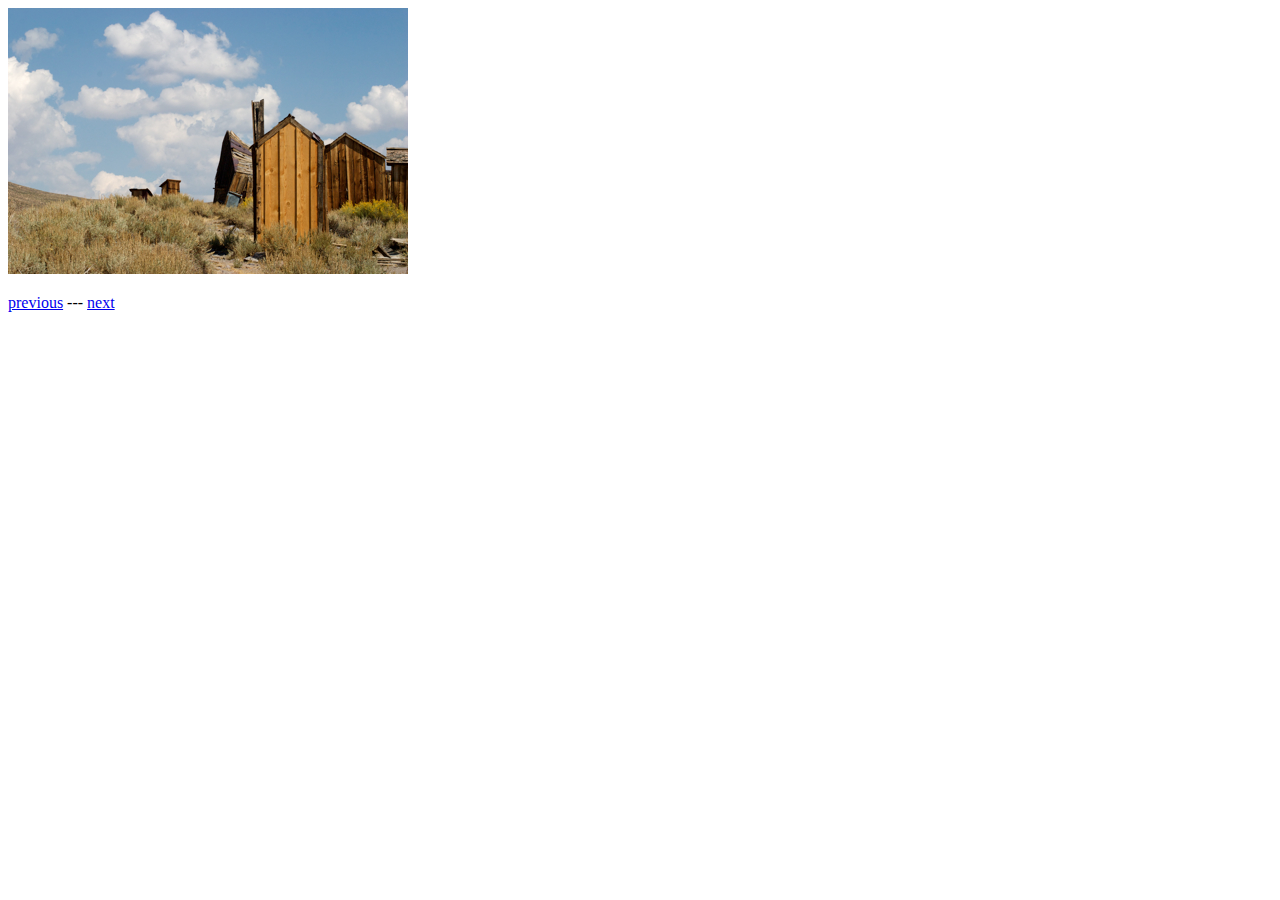
<file: slide/index.html>
<!doctype html>
<html>

<head>
    <meta charset="UTF-8">
    <title>Basic JavaScript Slideshow</title>
    <script src="script.js" defer></script>
</head>

<body>
    <div>
        <img src="image1.jpg" alt="slideshow image" id="myimage">
    </div>

    <p><a href="#" id="previous">previous</a> --- <a href="#" id="next">next</a></p>


</body>

</html>
</file>
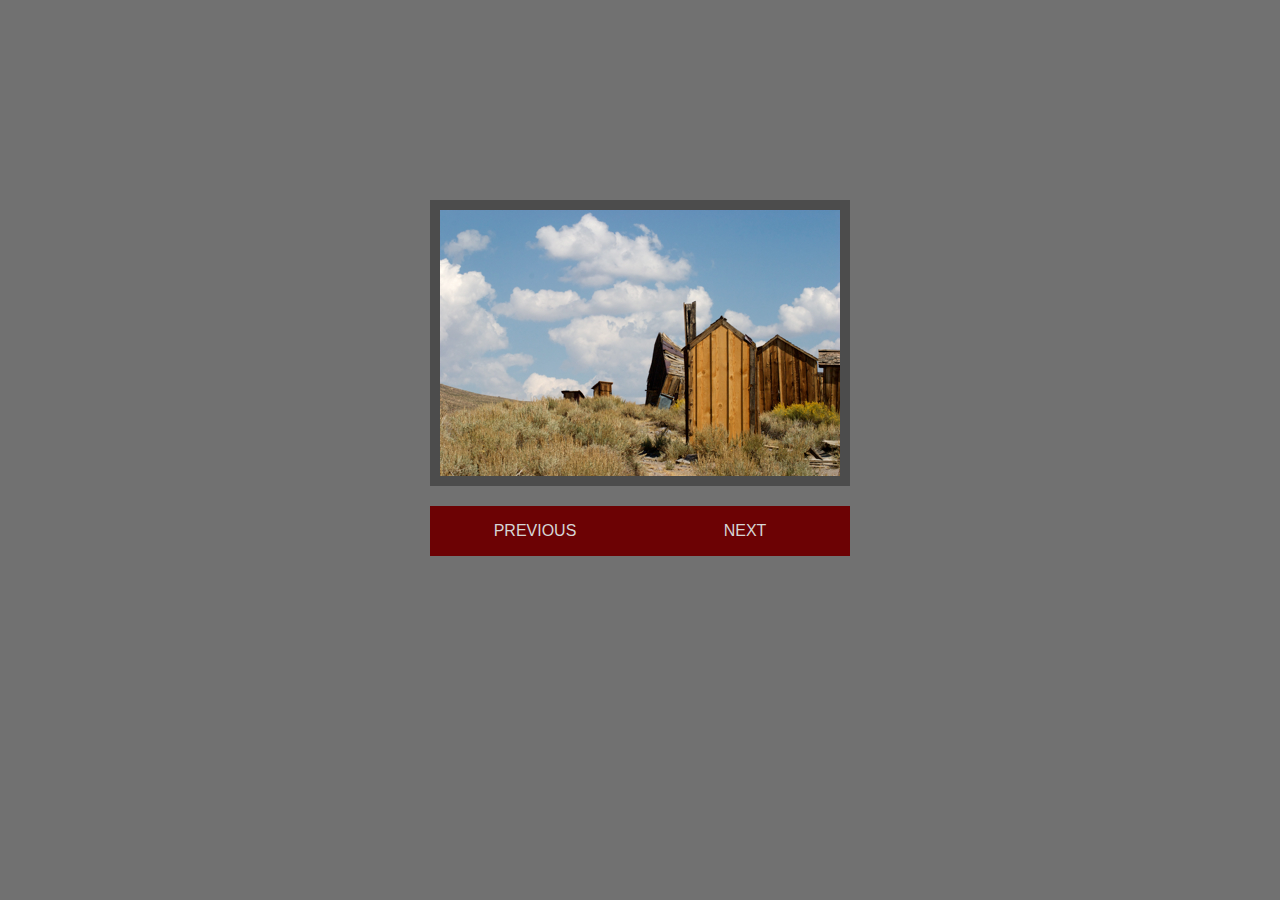
<file: slide2/index.html>
<!doctype html>
<html>

<head>
    <meta charset="UTF-8">

    <title>Slide Show with Cross Fade</title>

    <link href="styles.css" rel="stylesheet">
    <script src="script.js" defer></script>

</head>

<body>

    <div id="content">
        <img src="slides/image1.jpg" alt="slideshow image" id="myimage">
    </div>

    <p id="links"><a href="#" id="previous">previous</a><a href="#" id="next">next</a></p>

</body>

</html>
</file>
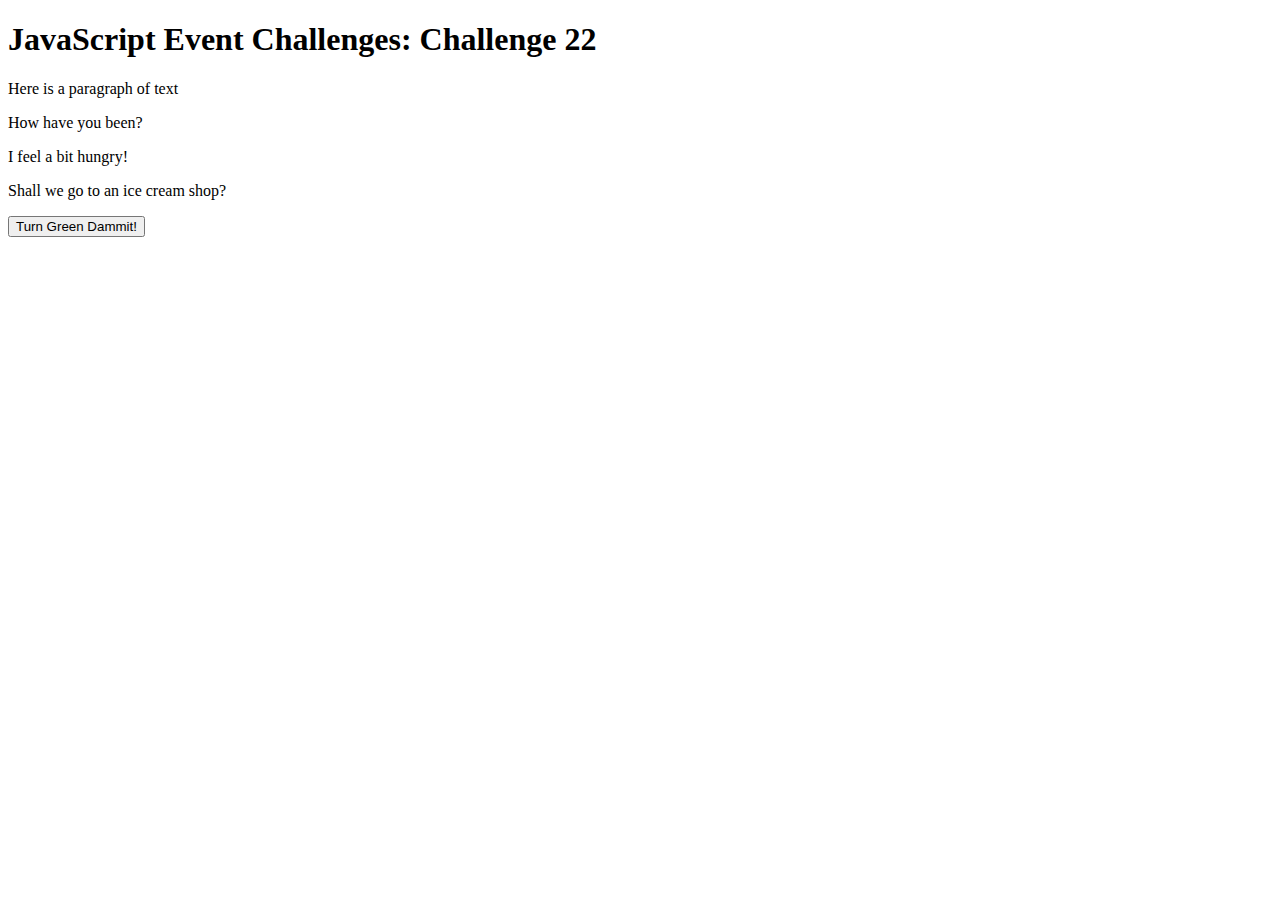
<file: challenges/22_30/index.html>
<!DOCTYPE html>
<html lang="en">

<head>
    <meta charset="UTF-8">
    <meta http-equiv="X-UA-Compatible" content="IE=edge">
    <meta name="viewport" content="width=device-width, initial-scale=1.0">
    <title>Document</title>
</head>

<body>
    <h1>JavaScript Event Challenges: Challenge 22</h1>
    <p>Here is a paragraph of text</p>
    <p>How have you been?</p>
    <p>I feel a bit hungry!</p>
    <p>Shall we go to an ice cream shop?</p>
    <button>Turn Green Dammit!</button>

</body>
<script>
    //22
    // var para = document.querySelector('p');
    // var btn = document.querySelector('button');
    // btn.addEventListener("click", function() {
    //      para.style.color = 'blue';
    // })
    // btn.onclick = function() {
    //         para.style.color = "green";
    //     } // this is easier
    //23
    // var paraAll = document.querySelectorAll('p');
    // var btn = document.querySelector('button');
    // btn.addEventListener('click', function() {
    //     for (var i = 0; i < paraAll.length; i++) {
    //         paraAll[i].style.color = "blue";
    //     }
    // });
    //24
</script>

</html>
</file>
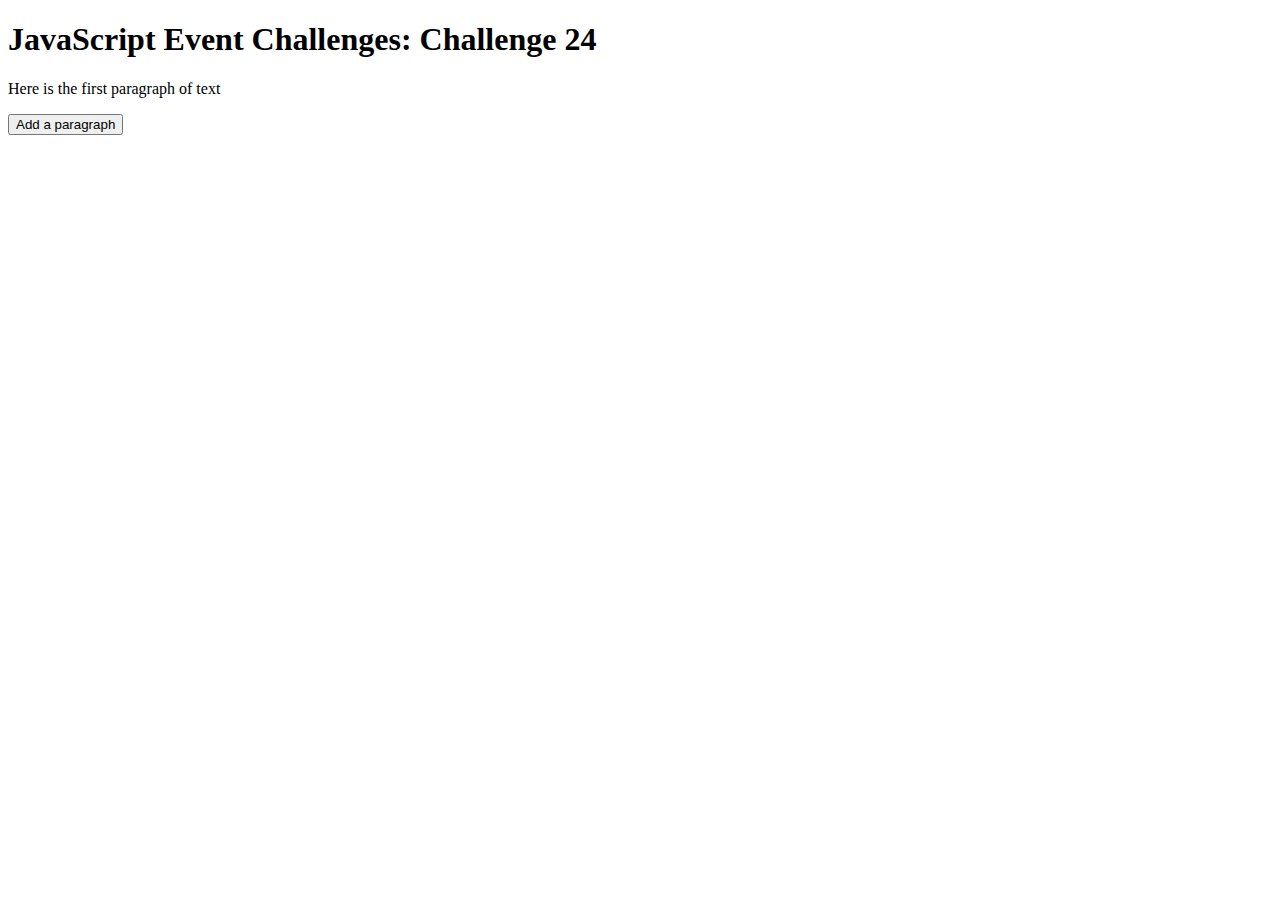
<file: challenges/22_30/24_index.html>
<!DOCTYPE html>
<html lang="en">

<head>
    <meta charset="UTF-8">
    <meta http-equiv="X-UA-Compatible" content="IE=edge">
    <meta name="viewport" content="width=device-width, initial-scale=1.0">
    <title>Document</title>
</head>

<body>
    <h1>JavaScript Event Challenges: Challenge 24</h1>
    <div>
        <p>Here is the first paragraph of text</p>
    </div>
    <button>Add a paragraph</button>

</body>
<script>
    //24
    var divTag = document.querySelector('div');
    var btn = document.querySelector('button');
    btn.addEventListener('click', function() {
        var newPara = document.createElement('p');
        var newParaText = document.createTextNode('A new paragraph!');
        newPara.appendChild(newParaText);
        divTag.appendChild(newPara);
    });
</script>

</html>
</file>
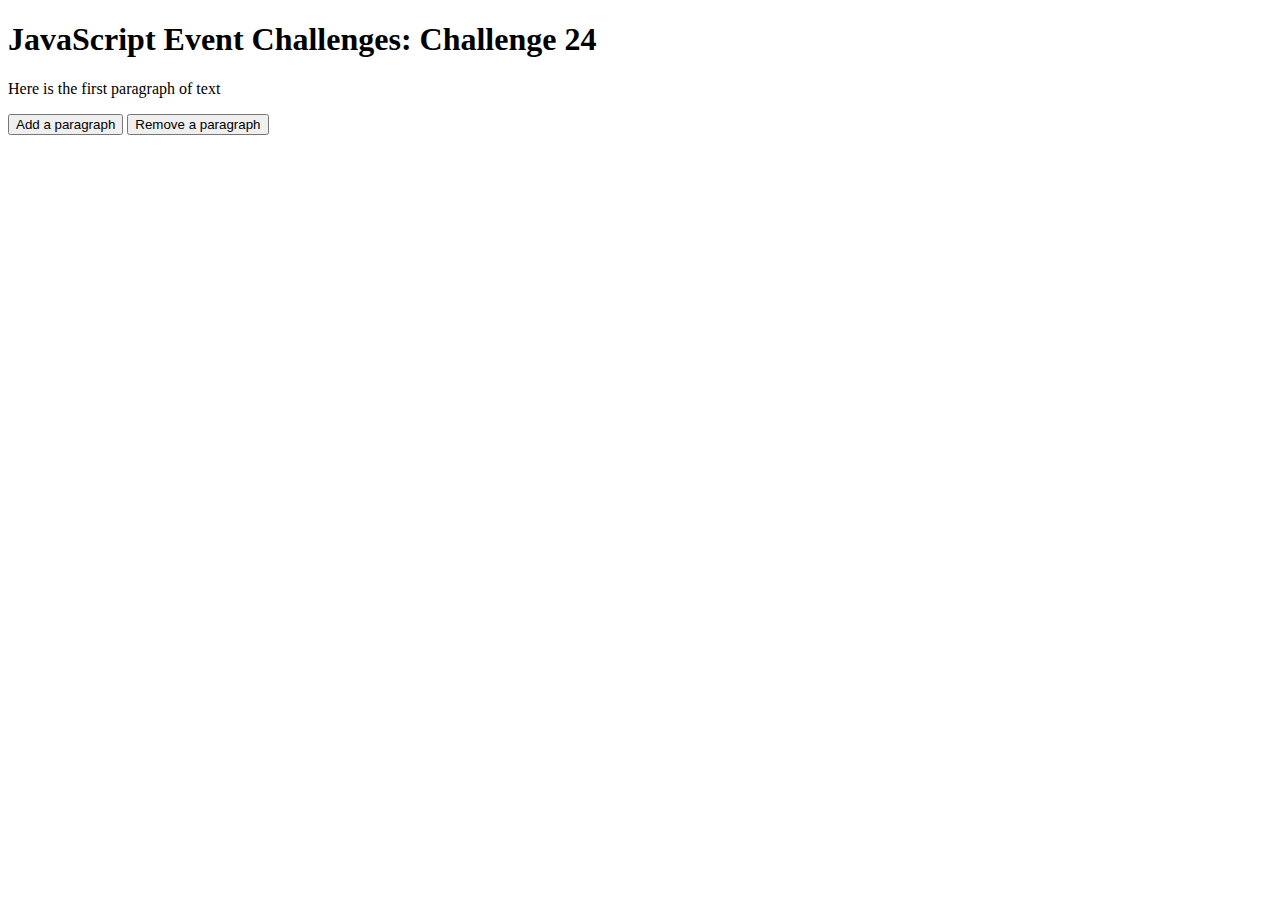
<file: challenges/22_30/25_index.html>
<!DOCTYPE html>
<html lang="en">

<head>
    <meta charset="UTF-8">
    <meta http-equiv="X-UA-Compatible" content="IE=edge">
    <meta name="viewport" content="width=device-width, initial-scale=1.0">
    <title>Document</title>
</head>

<body>
    <h1>JavaScript Event Challenges: Challenge 24</h1>
    <div>
        <p>Here is the first paragraph of text</p>
    </div>
    <button>Add a paragraph</button>
    <button>Remove a paragraph</button>
</body>
<script>
    var divTag = document.querySelector('div');
    var addBtn = document.querySelector('button');
    addBtn.addEventListener('click', function() {
        var newPara = document.createElement('p');
        var newParaText = document.createTextNode('A new paragraph!');
        newPara.appendChild(newParaText);
        divTag.appendChild(newPara);
    });
</script>

</html>
</file>
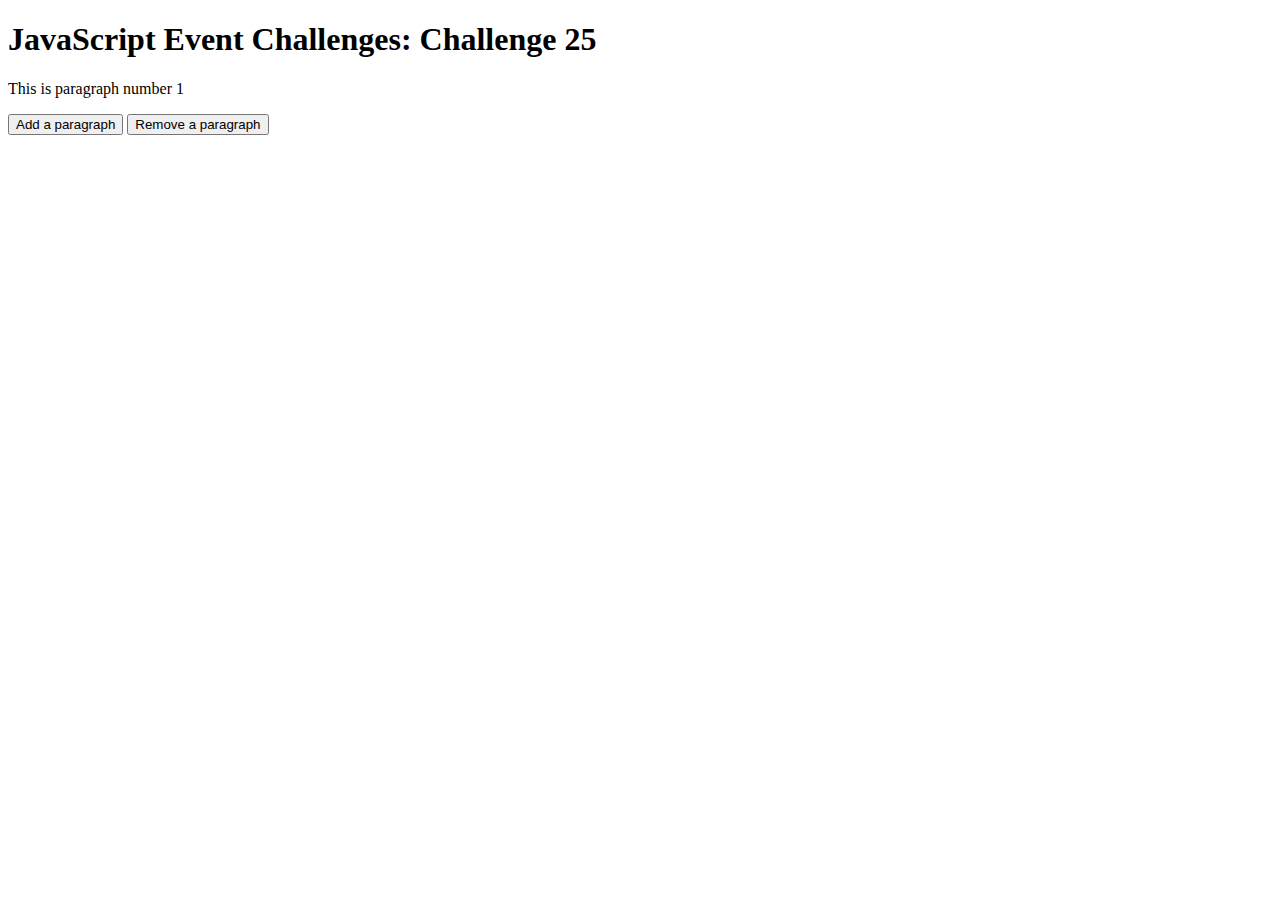
<file: challenges/22_30/26_index.html>
<!DOCTYPE html>
<html lang="en">

<head>
    <meta charset="UTF-8">
    <meta http-equiv="X-UA-Compatible" content="IE=edge">
    <meta name="viewport" content="width=device-width, initial-scale=1.0">
    <title>Document</title>
</head>

<body>
    <h1>JavaScript Event Challenges: Challenge 25</h1>
    <div>
        <p>This is paragraph number 1</p>
    </div>
    <button>Add a paragraph</button>
    <button>Remove a paragraph</button>
</body>
<script>
    var divTag = document.querySelector('div');
    var addBtn = document.querySelectorAll('button')[0];
    var remBtn = document.querySelectorAll('button')[1];
    var numOfPs = 1;
    addBtn.addEventListener('click', function() {
        numOfPs++;
        var textPara = document.createElement('p');
        var newParaText = document.createTextNode(`This is paragraph number ${numOfPs}`);
        textPara.appendChild(newParaText);
        divTag.appendChild(textPara);
    });
    remBtn.addEventListener('click', function() {
        var allPs = document.querySelectorAll('p');
        divTag.removeChild(divTag.children[allPs.length - 1]);
    })
</script>

</html>
</file>
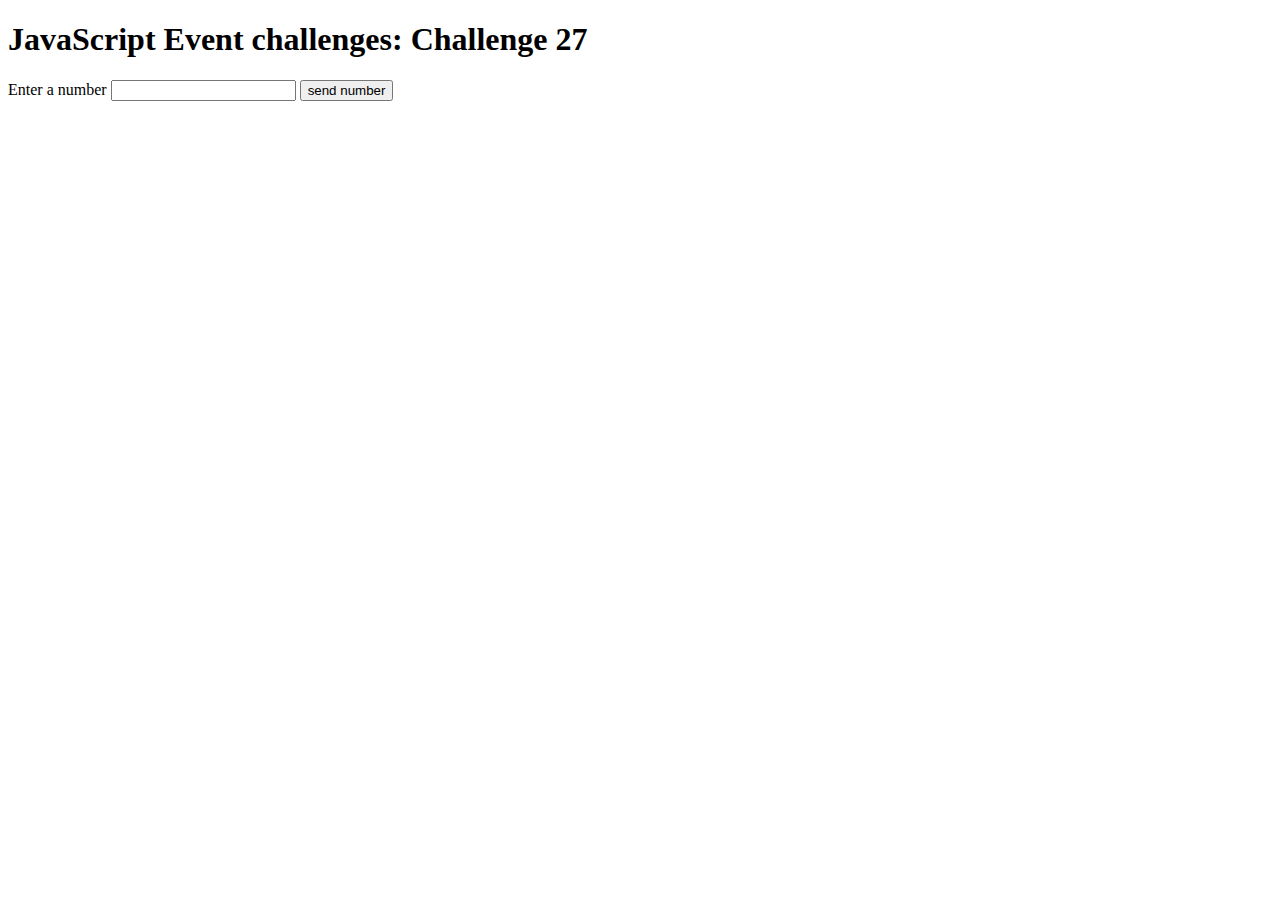
<file: challenges/22_30/27_index.html>
<!DOCTYPE html>
<html lang="en">

<head>
    <meta charset="UTF-8">
    <meta http-equiv="X-UA-Compatible" content="IE=edge">
    <meta name="viewport" content="width=device-width, initial-scale=1.0">
    <title>Document</title>
</head>

<body>
    <h1>JavaScript Event challenges: Challenge 27</h1>
    <form>
        <label>Enter a number <input type="text"></label>
        <input type="submit" value="send number">
    </form>

</body>
<script>
    var h1Tag = document.querySelector('h1');
    var formTag = document.querySelector('form');

    formTag.addEventListener('submit', function(event) {
        event.preventDefault();
        var myNum = parseInt(document.querySelector('input').value);
        if (myNum) {
            h1Tag.style.fontSize = myNum + "px";
        } else {
            alert('please enter a number');
        }
    });
</script>

</html>
</file>
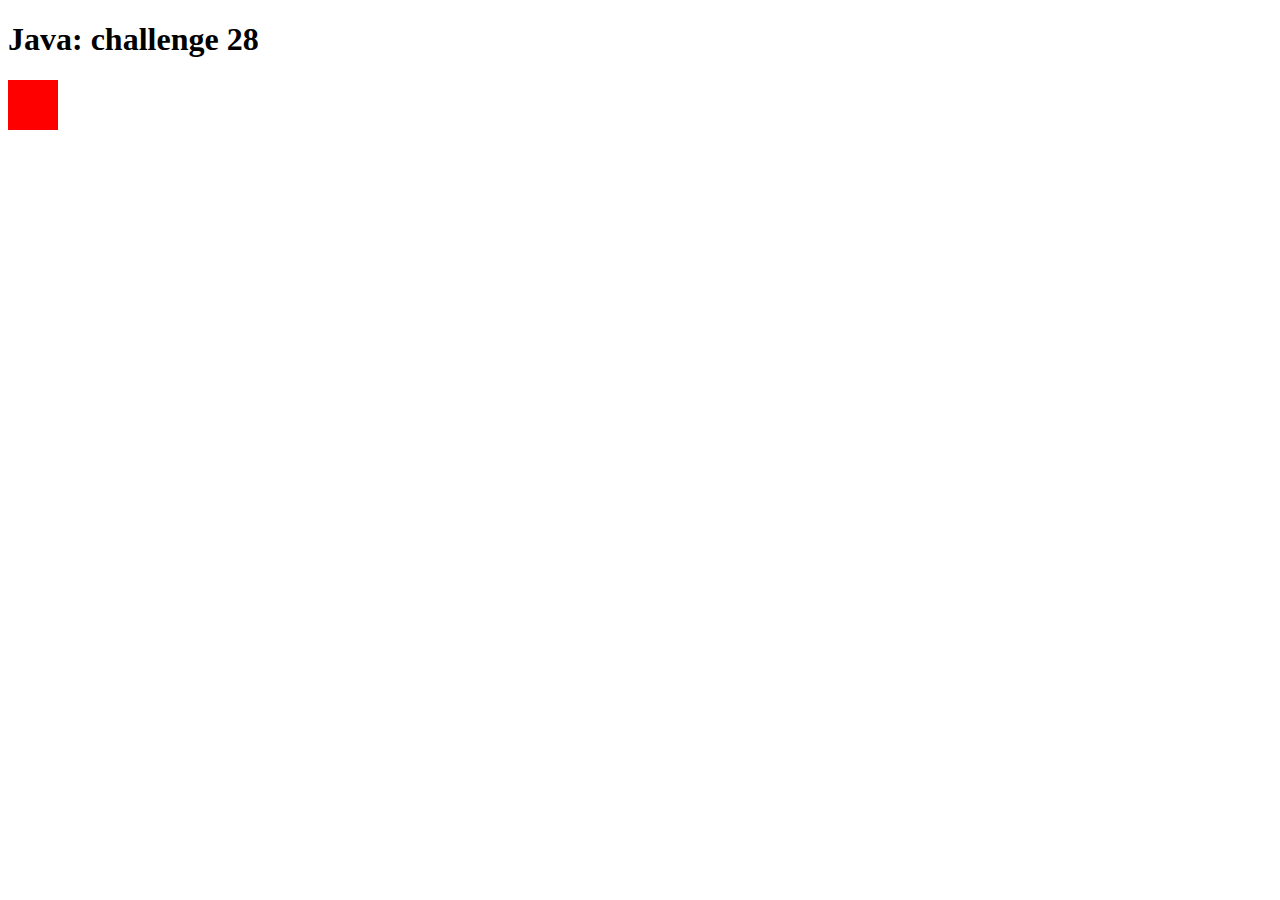
<file: challenges/22_30/28_index.html>
<!DOCTYPE html>
<html lang="en">

<head>
    <meta charset="UTF-8">
    <meta http-equiv="X-UA-Compatible" content="IE=edge">
    <meta name="viewport" content="width=device-width, initial-scale=1.0">
    <title>Document</title>
    <style>
        div {
            width: 50px;
            height: 50px;
            background-color: rgb(255, 0, 0);
            transition: all 2s;
        }
        
        .big {
            width: 200px;
            height: 200px;
            background-color: rgb(0, 0, 255);
            border-radius: 50%;
            transition: all 2s;
        }
    </style>
</head>

<body>
    <h1>Java: challenge 28</h1>
    <div></div>
</body>
<script>
    var div = document.querySelector('div');
    div.addEventListener('mouseover', function() {
        div.className = "big";
    });
    div.addEventListener('mouseout', function() {
        div.removeAttribute('class');
    });
</script>

</html>
</file>
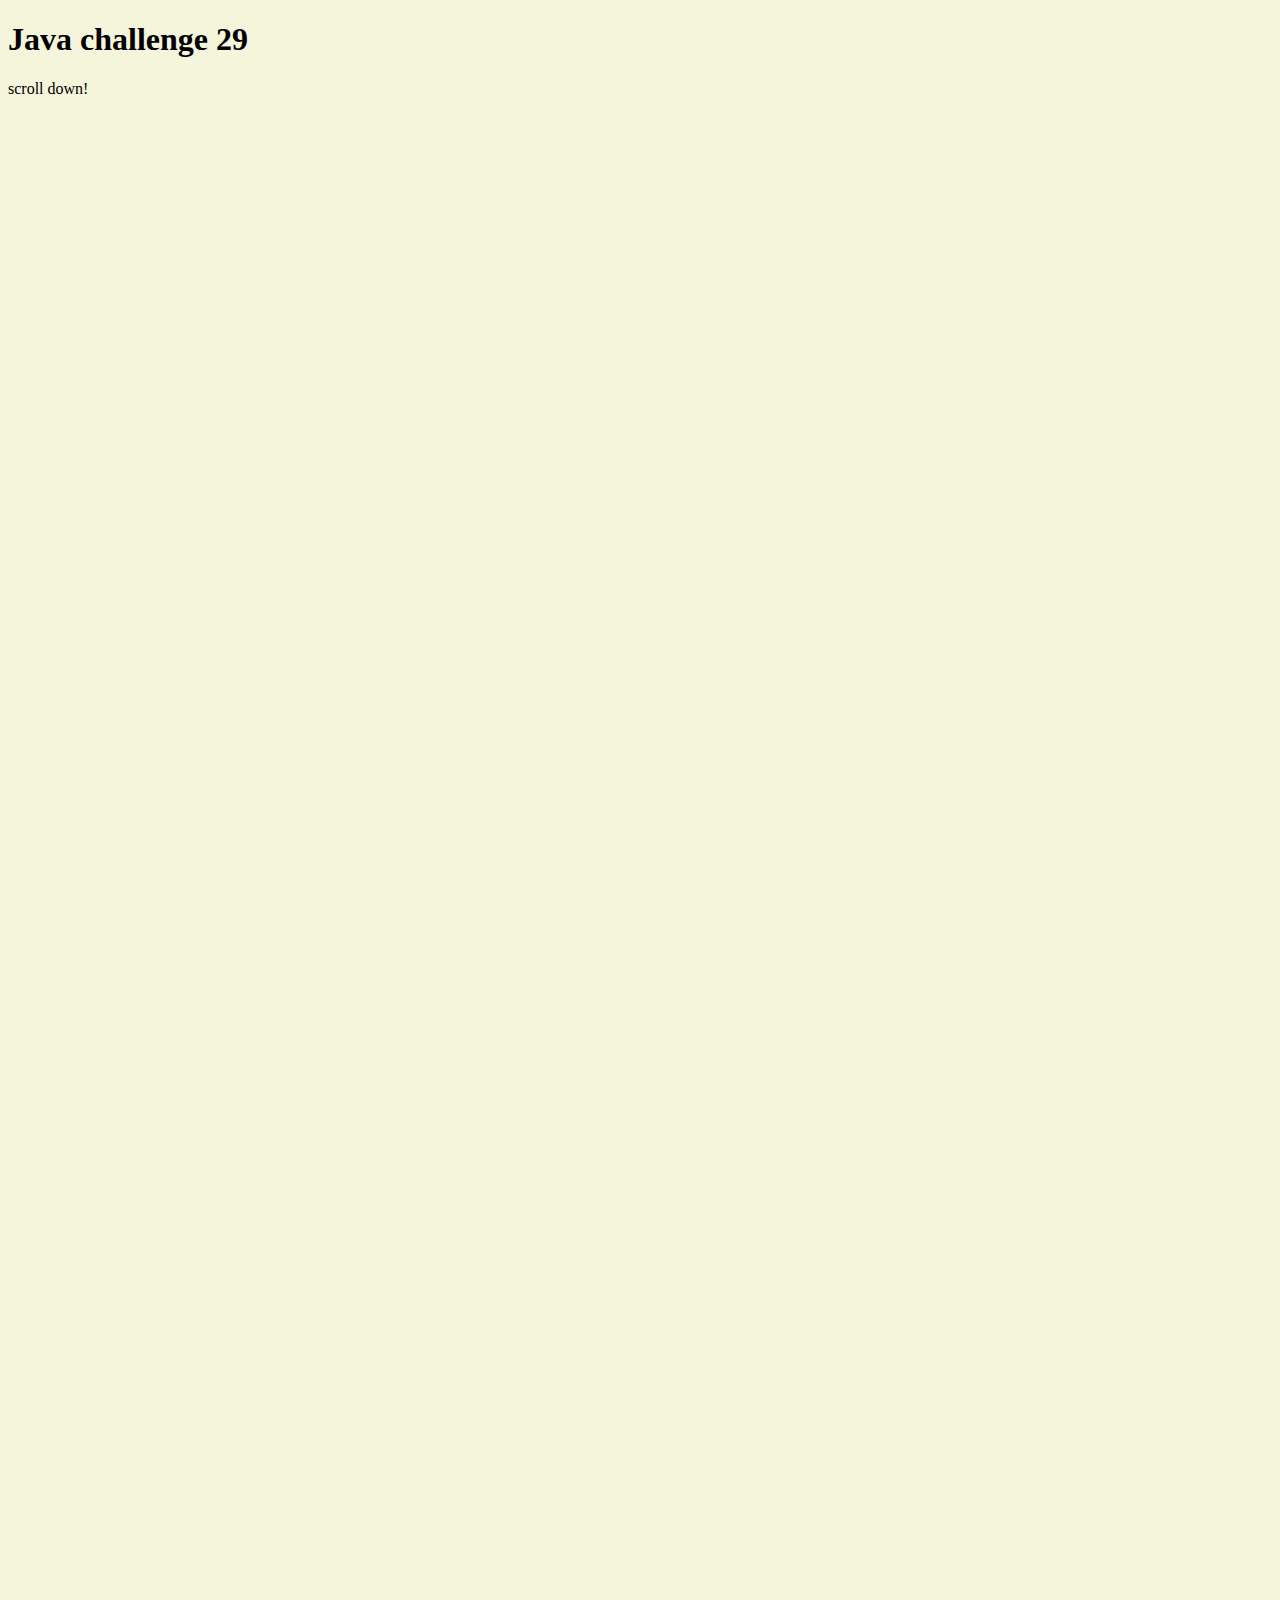
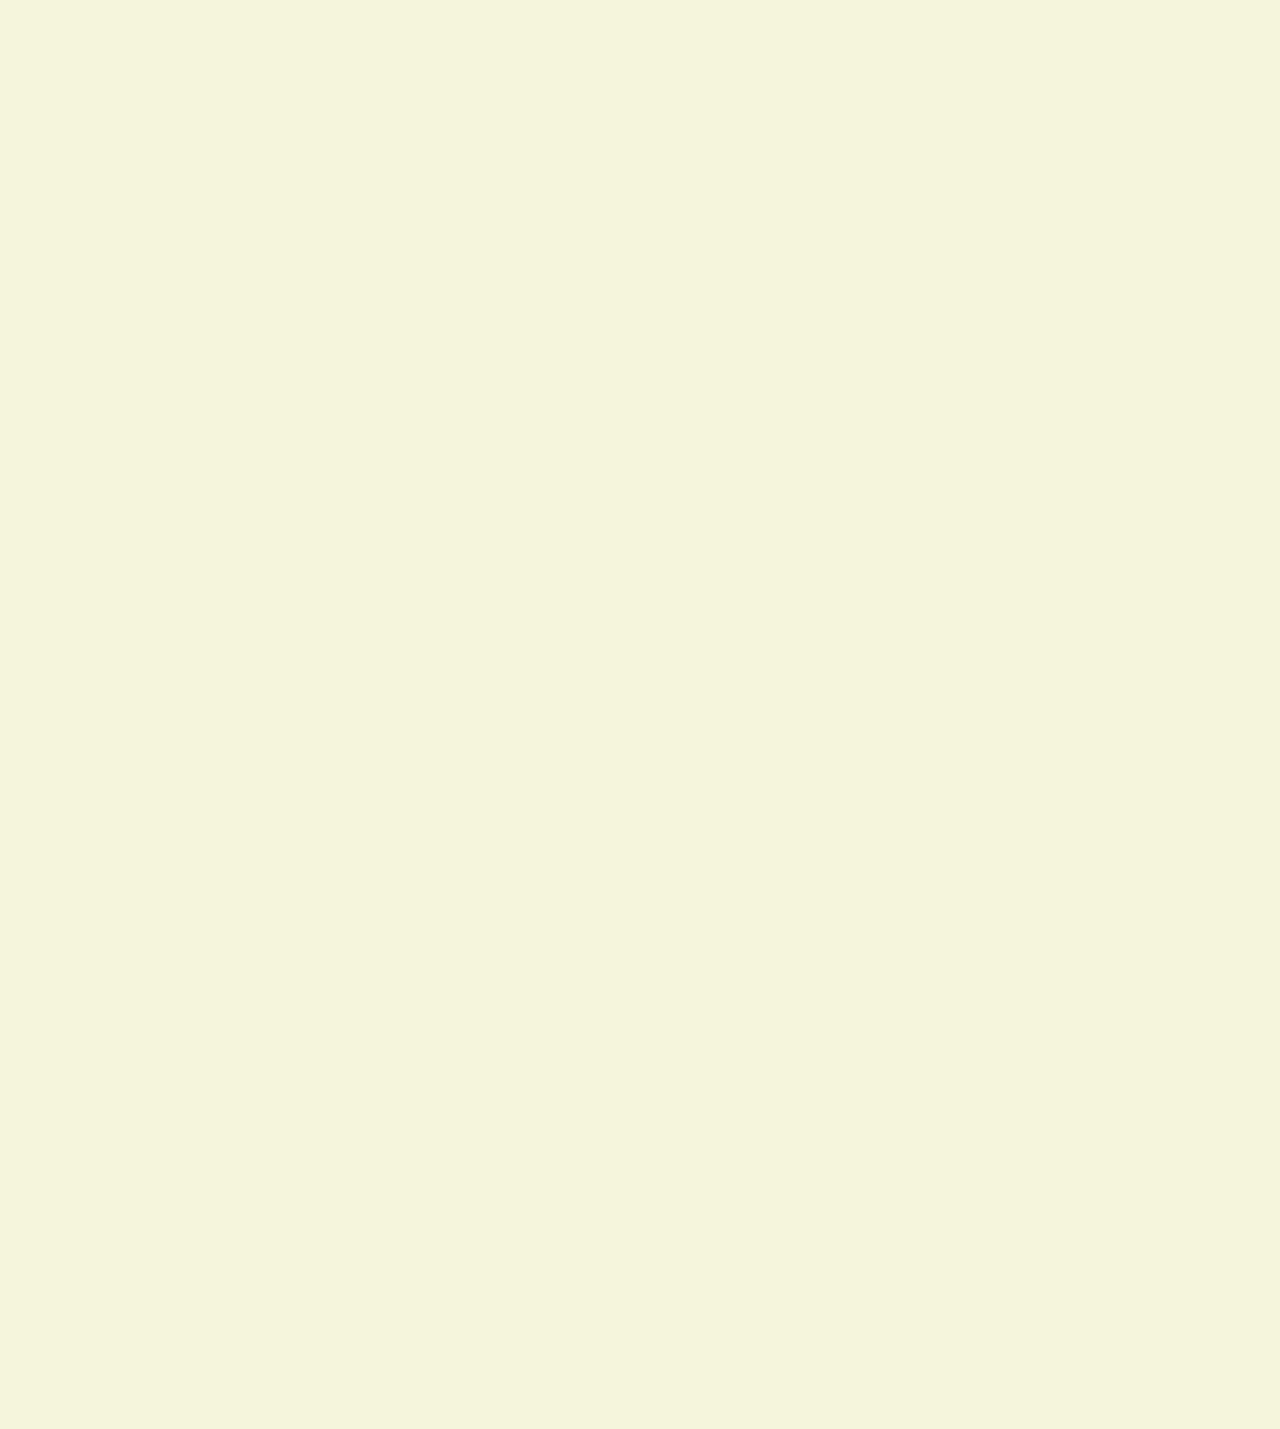
<file: challenges/22_30/29_index.html>
<!DOCTYPE html>
<html lang="en">

<head>
    <meta charset="UTF-8">
    <meta http-equiv="X-UA-Compatible" content="IE=edge">
    <meta name="viewport" content="width=device-width, initial-scale=1.0">
    <title>Document</title>
    <style>
        body {
            height: 3000px;
        }
        
        .one {
            background-color: beige;
            transition: all 3s;
        }
        
        .two {
            background-color: blueviolet;
            transition: all 3s;
        }
        
        .three {
            background-color: coral;
            transition: all 3s;
        }
        
        .four {
            background-color: cornflowerblue;
            transition: all 3s;
        }
        
        .five {
            background-color: darkgoldenrod;
            transition: all 3s;
        }
    </style>
</head>

<body class="one">
    <h1>Java challenge 29</h1>
    <p>scroll down!</p>
</body>
<script>
    var pageTop;
    var body = document.querySelector('body');
    window.addEventListener('scroll', function() {
        pageTop = window.pageYOffset;
        switch (true) {
            case pageTop < 500:
                body.className = "one";
                break;
            case pageTop < 1000:
                body.className = "two";
                break;
            case pageTop < 1500:
                body.className = "three";
                break;
            case pageTop < 2000:
                body.className = "four";
                break;
            default:
                body.className = "five";
        }
    })
</script>

</html>
</file>
<file: slide2/styles.css>
body,
p {
    margin: 0;
    padding: 0;
}

body {
    padding: 100px;
    background: #717171;
}

#content {
    margin: 100px auto 20px auto;
    border: 10px solid #4C4C4C;
    width: 400px;
    height: 266px;
    position: relative;
}

#content img {
    position: absolute;
    left: 0;
    top: 0;
}

p {
    text-align: center;
}


/********** Link Styles ***********/

#links {
    width: 420px;
    display: flex;
    margin: auto;
}

#links a {
    display: block;
    flex: 1;
    background: #6C0204;
    height: 50px;
    line-height: 50px;
    color: #D5D5D5;
    text-decoration: none;
    font-family: Arial;
    text-transform: uppercase;
    text-align: center;
}

#links a:hover {
    background: #A51D1F;
    color: #fff;
}


/************ Animation Styles ************/

.fadeinimg {
    animation: fadein 2s;
}

@keyframes fadein {
    from {
        opacity: 0;
    }
    to {
        opacity: 1;
    }
}
</file>
